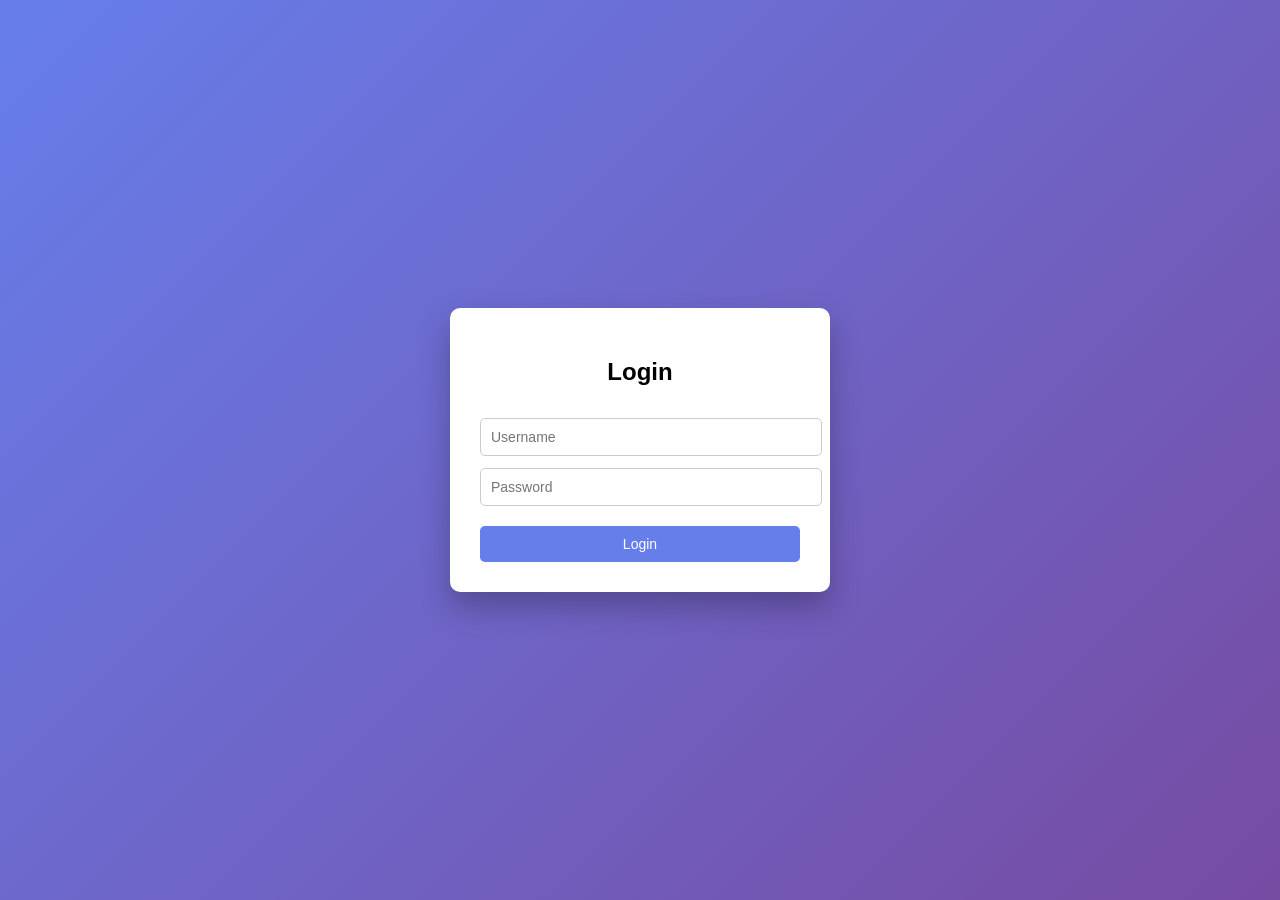
<file: src/main/resources/static/index.html>
<!DOCTYPE html>
<html lang="en">
<head>
<meta charset="UTF-8">
<title>Attendance Manager | Login</title>

<style>
body {
    margin: 0;
    height: 100vh;
    display: flex;
    justify-content: center;
    align-items: center;
    font-family: "Segoe UI", sans-serif;
    background: linear-gradient(135deg, #667eea, #764ba2);
}

.card {
    background: white;
    padding: 30px;
    width: 320px;
    border-radius: 10px;
    box-shadow: 0 15px 30px rgba(0,0,0,0.25);
}

h2 {
    text-align: center;
    margin-bottom: 20px;
}

input, button {
    width: 100%;
    padding: 10px;
    margin-top: 12px;
    border-radius: 5px;
    border: 1px solid #ccc;
    font-size: 14px;
}

button {
    background: #667eea;
    color: white;
    border: none;
    cursor: pointer;
    margin-top: 20px;
}

button:hover {
    background: #5a67d8;
}
</style>
</head>

<body>

<div class="card">
    <h2>Login</h2>

    <!-- ✅ FORM FIX -->
    <form onsubmit="login(event)">
        <input id="username" placeholder="Username" autocomplete="username">
        <input id="password" type="password" placeholder="Password" autocomplete="current-password">
        <button type="submit">Login</button>
    </form>
</div>

<script>
function login(event) {
    event.preventDefault(); // ✅ stop page reload

    const userId = document.getElementById("username").value.trim();
    const password = document.getElementById("password").value.trim();

    if (!userId || !password) {
        alert("Enter username and password");
        return;
    }

    fetch("auth/login", {
        method: "POST",
        headers: { "Content-Type": "application/json" },
        body: JSON.stringify({ userId, password })
    })
    .then(res => {
        if (!res.ok) throw new Error("Invalid");
        return res.json();
    })
    .then(data => {
        const token = data.token;
        localStorage.setItem("token", token);

        const payload = JSON.parse(atob(token.split(".")[1]));
        const role = payload.role.toLowerCase();

        if (role === "admin") location.href = "admin.html";
        else if (role === "teacher") location.href = "teacher.html";
        else if (role === "student") location.href = "student.html";
    })
    .catch(() => alert("Invalid username or password"));
}
</script>

</body>
</html>
</file>
